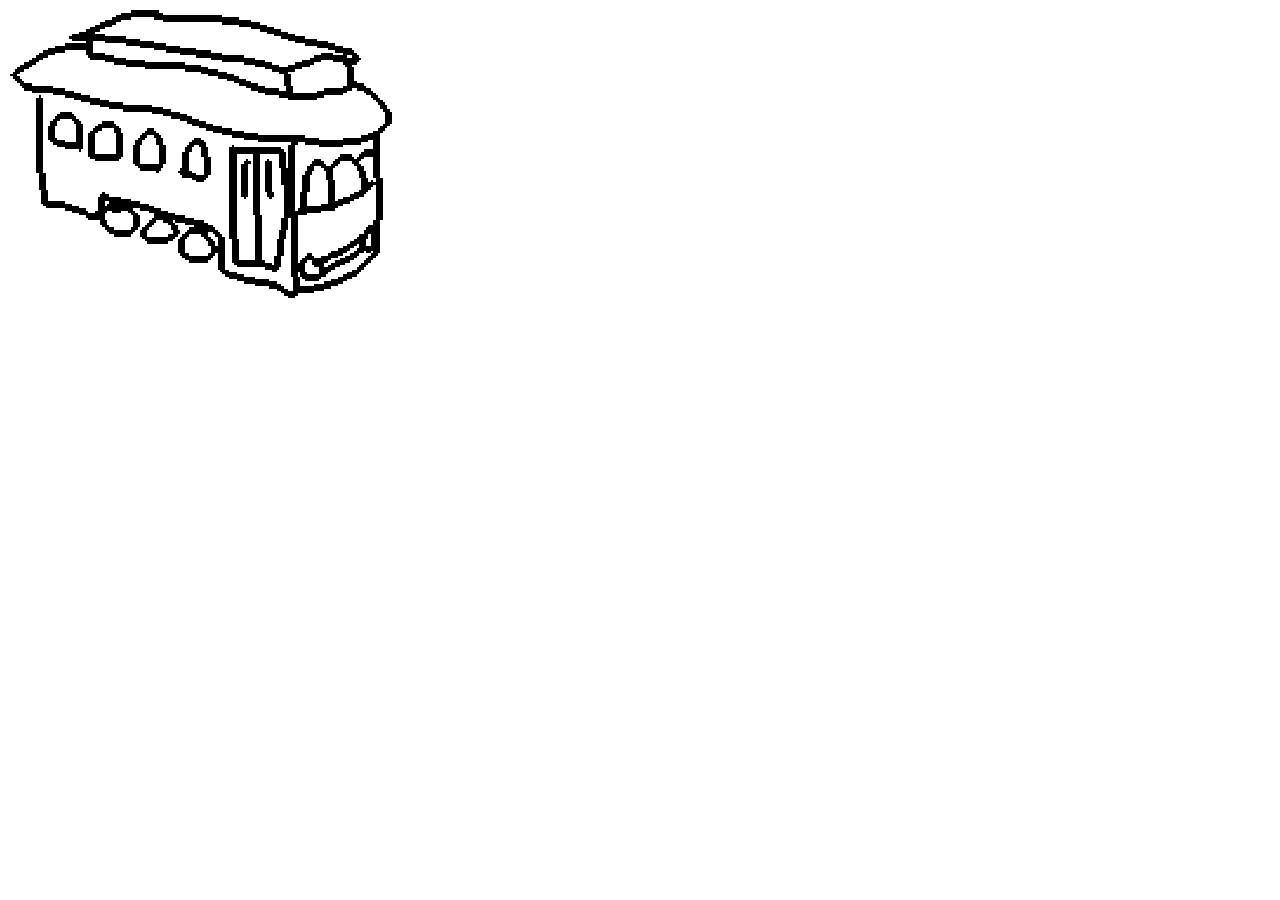
<file: trolley_game/index.html>
<!DOCTYPE html>
<html lang="en">
  <head>
    <meta charset="UTF-8" />
    <meta name="viewport" content="width=device-width, initial-scale=1.0" />
    <title>Moving the Trolley</title>

    <style>
      .trolley img {
        display: block;
        width: 30vw;
        height: auto;
        animation-name: moveTrolley;
        animation-duration: 3s;
        animation-iteration-count: infinite;
      }

      @keyframes moveTrolley {
        0% {
          transform: translate(0, 0);
        }
        100% {
          transform: translate(100dvw, 30dvh);
        } /* then move up */
      }
    </style>
  </head>
  <body>
    <div class="trolley">
      <img src="trolley.svg" alt="A drawn trolley" />
    </div>
  </body>
</html>
</file>
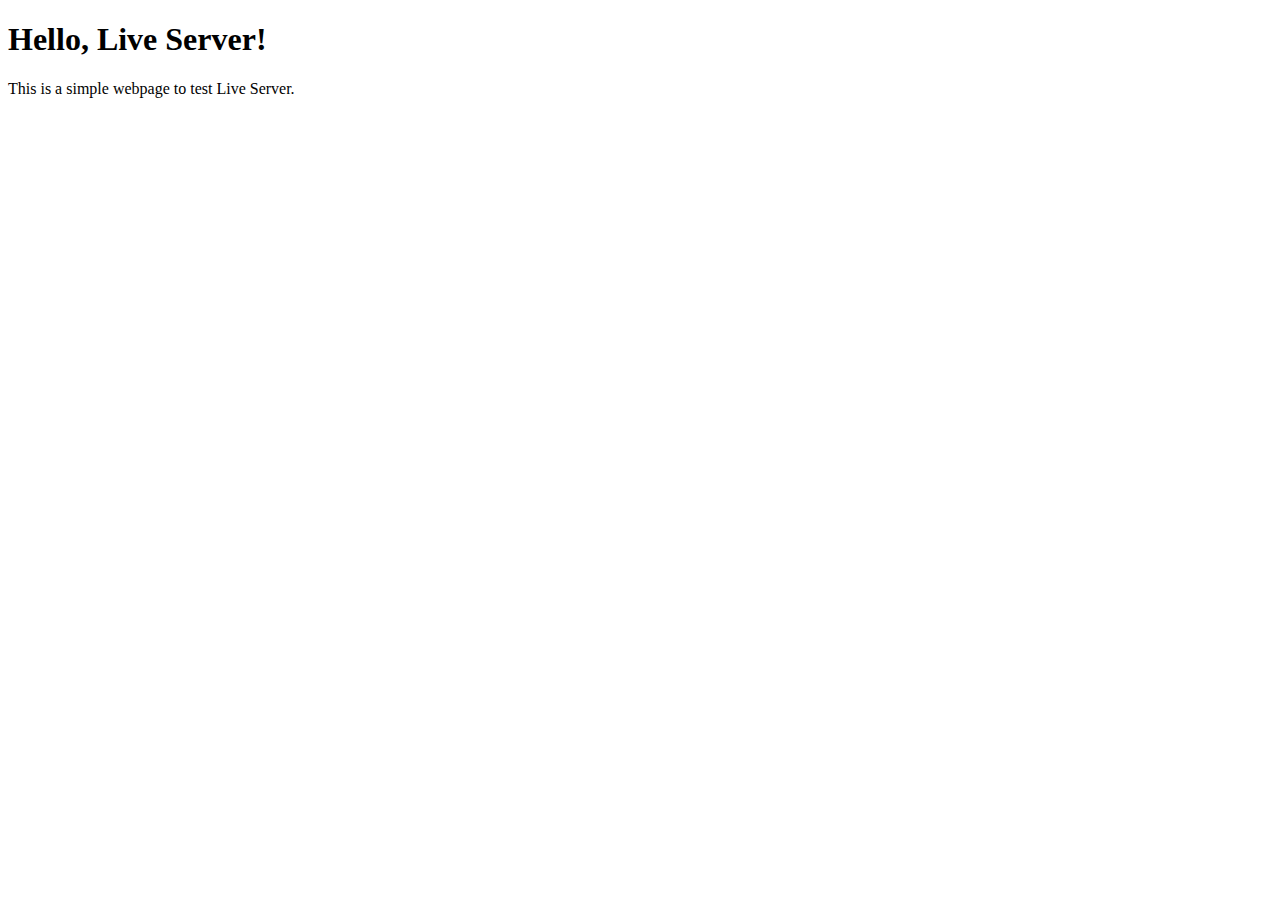
<file: assignments/onboarding-assignment/index.html>
<!DOCTYPE html>
<html lang="en">
  <head>
    <meta charset="UTF-8" />
    <meta name="viewport" content="width=device-width, initial-scale=1.0" />
    <title>Live Server Test</title>
  </head>
  <body>
    <h1>Hello, Live Server!</h1>
    <p>This is a simple webpage to test Live Server.</p>
  </body>
</html>
</file>
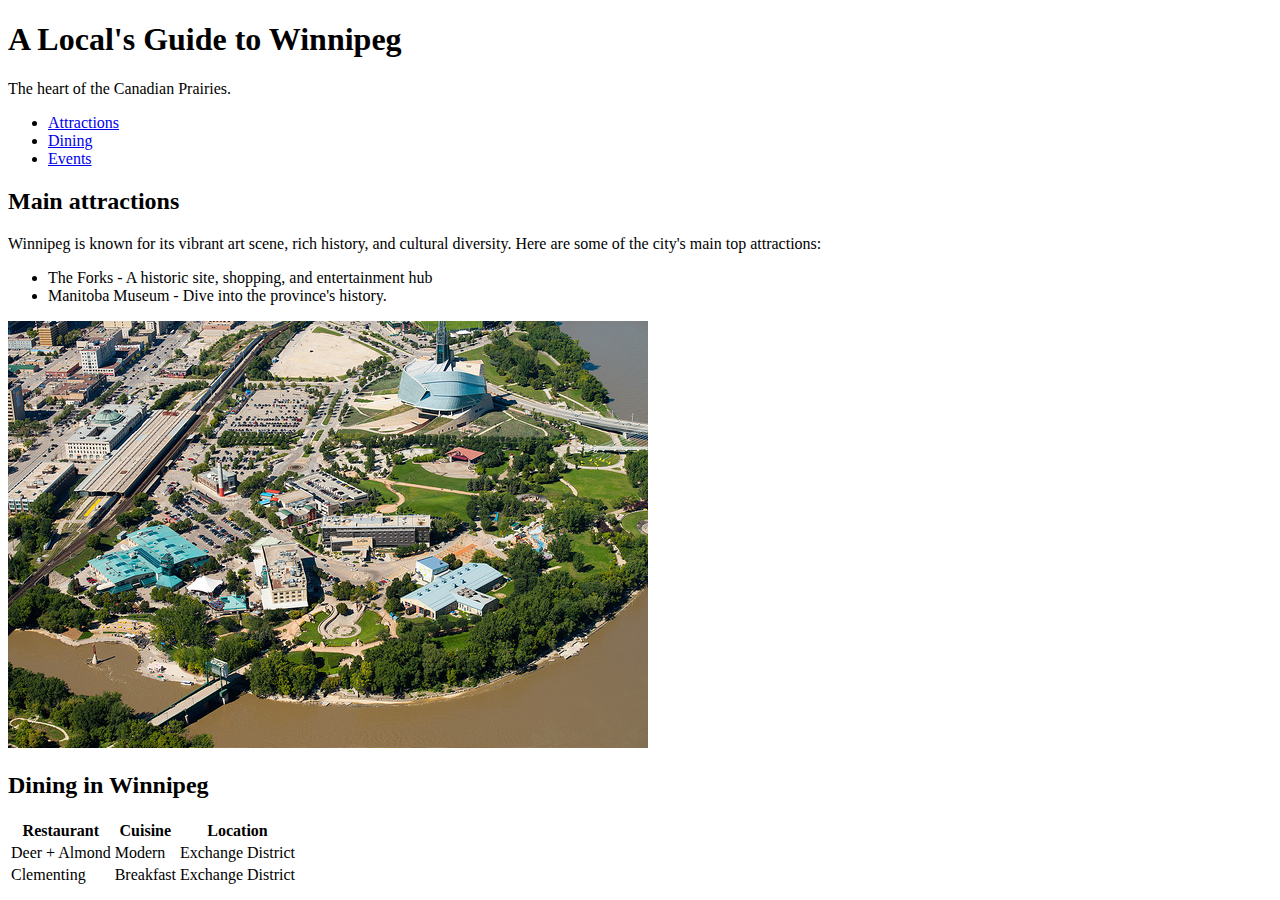
<file: demos/module-1/index.html>
<!DOCTYPE html>
<html lang="en">
  <head>
    <meta charset="UTF-8" />
    <meta name="viewport" content="width=device-width, initial-scale=1.0" />
    <title>Winnipeg Local Guide</title>
  </head>

  <body>
    <header>
      <h1>A Local's Guide to Winnipeg</h1>
      <p>The heart of the Canadian Prairies.</p>
      <nav>
        <ul>
          <li><a href="#attractions">Attractions</a></li>
          <li><a href="#dining">Dining</a></li>
          <li><a href="#events">Events</a></li>
        </ul>
      </nav>
    </header>
    <main class="main-content">
      <section id="attractions">
        <h2>Main attractions</h2>
        <p>
          Winnipeg is known for its vibrant art scene, rich history, and
          cultural diversity. Here are some of the city's main top attractions:
        </p>
        <ul>
          <li>The Forks - A historic site, shopping, and entertainment hub</li>
          <li>Manitoba Museum - Dive into the province's history.</li>
        </ul>
        <img src="images/theforks.jpg" alt="A scenic view of the Forks" />
      </section>
      <section id="dining">
        <h2>Dining in Winnipeg</h2>
        <table>
          <thead>
            <tr>
              <th>Restaurant</th>
              <th>Cuisine</th>
              <th>Location</th>
            </tr>
          </thead>
          <tbody>
            <tr>
              <td>Deer + Almond</td>
              <td>Modern</td>
              <td>Exchange District</td>
            </tr>
            <tr>
              <td>Clementing</td>
              <td>Breakfast</td>
              <td>Exchange District</td>
            </tr>
          </tbody>
        </table>
      </section>
      <section id="events"></section>
    </main>
  </body>
</html>
</file>
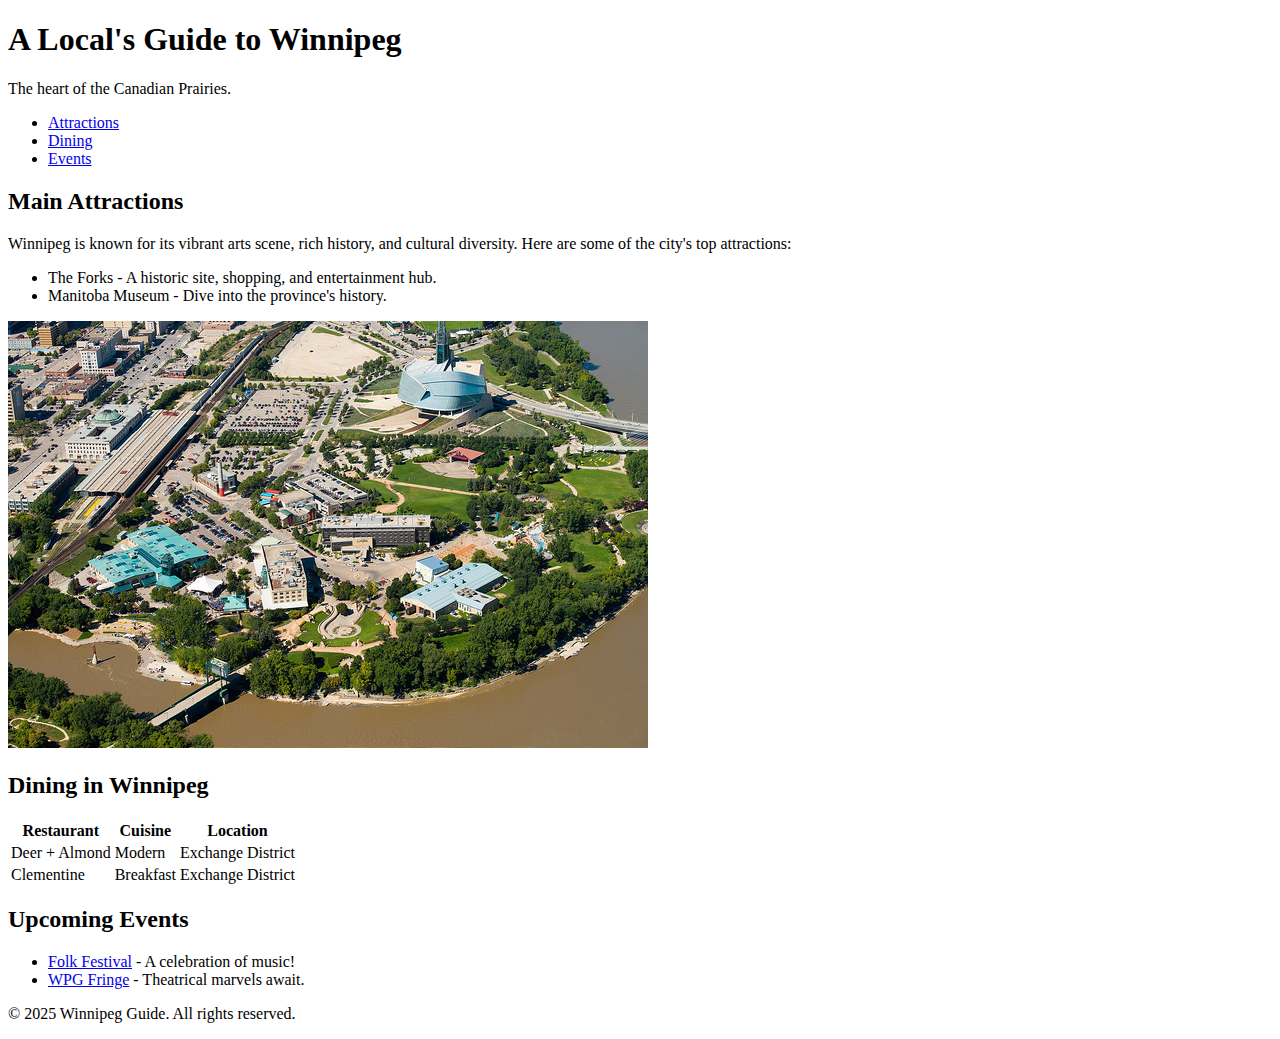
<file: demos/module-2/index.html>
<!DOCTYPE html>
<html lang="en">
	<head>
		<meta charset="UTF-8" />
		<meta name="viewport" content="width=device-width, initial-scale=1.0" />
		<title>Winnipeg Local Guide</title>
	</head>
	<body>
		<header>
			<h1>A Local's Guide to Winnipeg</h1>
			<p>The heart of the Canadian Prairies.</p>
			<nav>
				<ul>
					<li><a href="#attractions">Attractions</a></li>
					<li><a href="#dining">Dining</a></li>
					<li><a href="#events">Events</a></li>
				</ul>
			</nav>
		</header>
		<main class="main-content">
			<section id="attractions">
				<h2>Main Attractions</h2>
				<p>
					Winnipeg is known for its vibrant arts scene, rich history, and cultural diversity. Here are some of
					the city's top attractions:
				</p>
				<ul>
					<li>The Forks - A historic site, shopping, and entertainment hub.</li>
					<li>Manitoba Museum - Dive into the province's history.</li>
				</ul>
				<img src="images/theforks.jpg" title="The Forks" alt="A scenic view of The Forks" />
			</section>
			<section id="dining">
				<h2>Dining in Winnipeg</h2>
				<table>
					<thead>
						<tr>
							<th>Restaurant</th>
							<th>Cuisine</th>
							<th>Location</th>
						</tr>
					</thead>
					<tbody>
						<tr>
							<td>Deer + Almond</td>
							<td>Modern</td>
							<td>Exchange District</td>
						</tr>
						<tr>
							<td>Clementine</td>
							<td>Breakfast</td>
							<td>Exchange District</td>
						</tr>
					</tbody>
				</table>
			</section>
			<section id="events">
				<h2>Upcoming Events</h2>
				<ul>
					<li>
						<a href="https://www.winnipegfolkfestival.ca">Folk Festival</a>
						- A celebration of music!
					</li>
					<li>
						<a href="https://www.winnipegfringe.com">WPG Fringe</a>
						- Theatrical marvels await.
					</li>
				</ul>
			</section>
		</main>
		<footer>
			<p>&copy; 2025 Winnipeg Guide. All rights reserved.</p>
		</footer>
	</body>
</html>
</file>
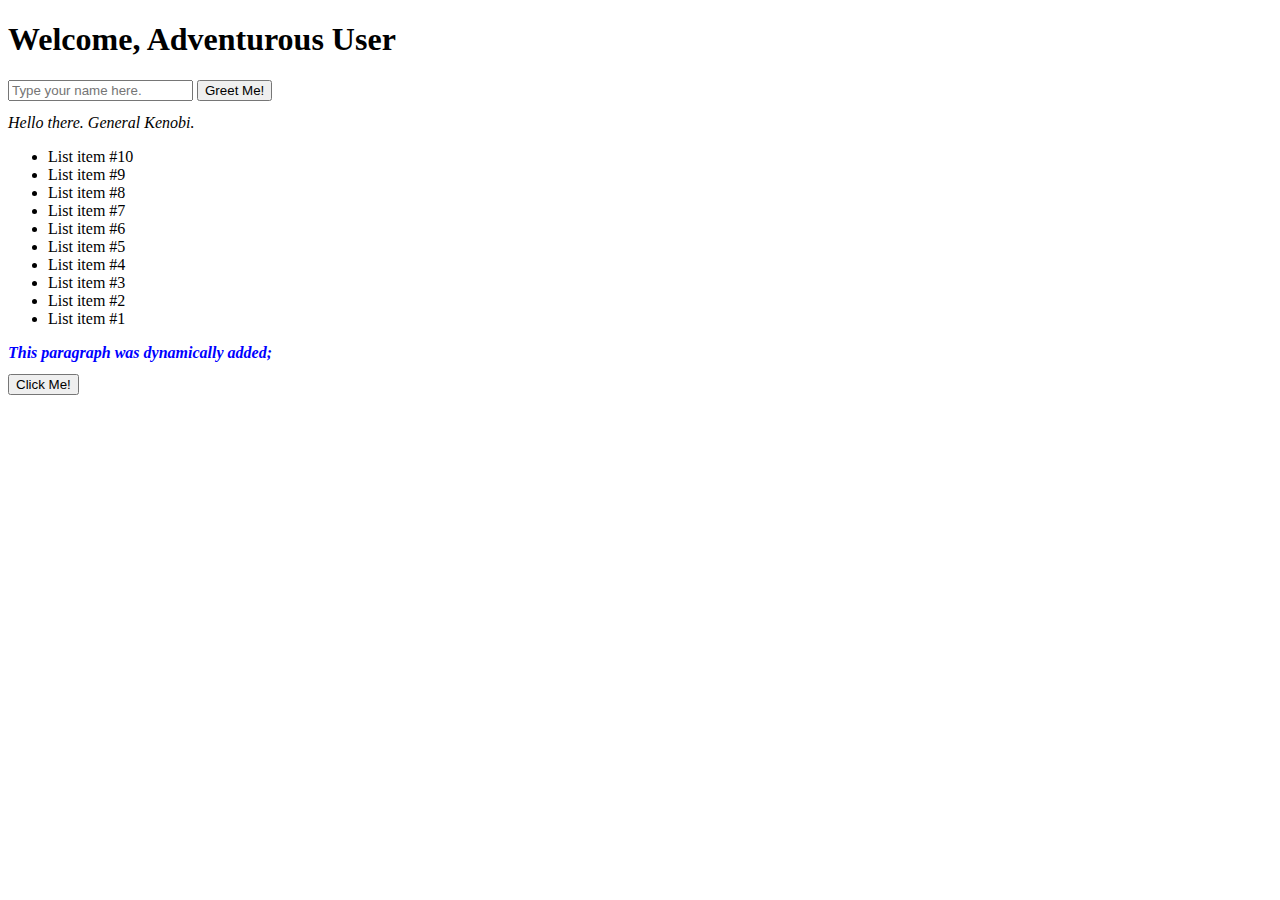
<file: demos/module-3/index.html>
<!DOCTYPE html>
<html lang="en">
  <head>
    <meta charset="UTF-8" />
    <title>Interactive Web Page with JavaScript</title>
    <style>
      .paragraph-style {
        font-style: italic;
        margin: 0.8rem 0;
      }
    </style>
  </head>
  <body>
    <!-- The stage is set: A heading that will greet users, an input for their name, and a button to trigger the greeting. -->
    <h1 id="welcome-heading">Welcome to JavaScript!</h1>
    <input type="text" id="name-input" placeholder="Enter your name" />
    <button id="greet-button">Greet Me!</button>
    <p id="greeting-display">Hello there. General Kenobi.</p>

    <!-- A list that will be populated with an array of colors through JavaScript -->
    <ul id="color-list"></ul>

    <!-- The script tag linking to our JavaScript file, where the magic happens -->
    <script src="script.js"></script>
    <script src="dom_manipulation.js"></script>
  </body>
</html>
</file>
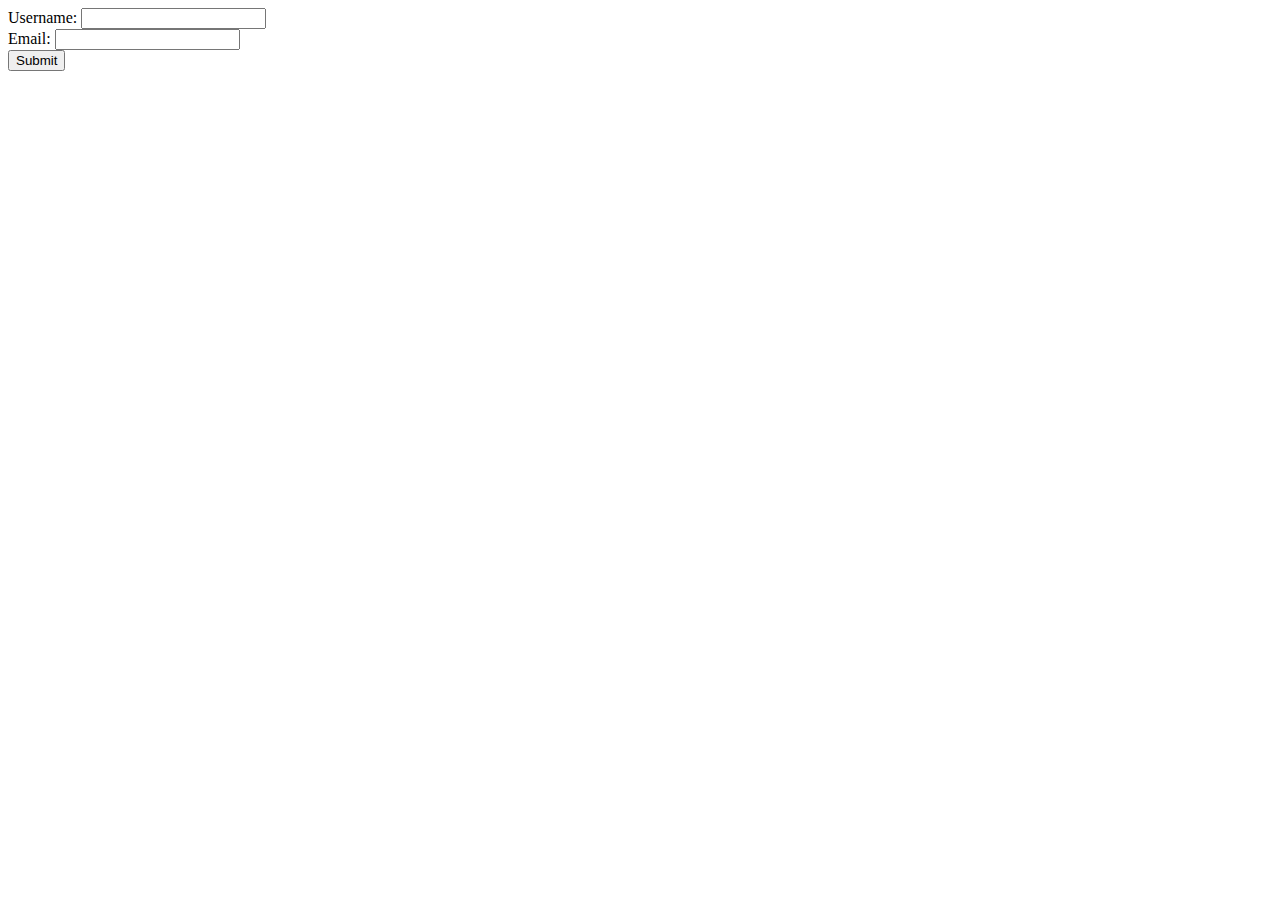
<file: demos/module-4/index.html>
<!DOCTYPE html>
<html lang="en">
  <head>
    <meta charset="UTF-8" />
    <title>Module 4: HTML Forms and JavaScript</title>
    <style>
      .error-message {
        color: red;
        font-style: italic;
      }
    </style>
  </head>
  <body>
    <!-- Section 1: HTML Forms and Core Elements -->
    <!-- This section lays out the structure for our HTML form. It's the foundation for user interaction. -->
    <!-- We're defining input fields for a username and an email. These fields are where users will input their data. -->
    <!-- We're configuring the form to make a POST request to https://httpbin.org/post. -->
    <form
      id="userForm"
      action="https://httpbin.org/post"
      method="post"
      novalidate>
      <div class="input-container">
        <label for="username">Username:</label>
        <!-- Text input for the username. It's a simple field that takes any text. -->
        <input type="text" id="username" name="username" />
        <!-- label's "for" attribute must be the same value as the input's "name" attribute" -->
      </div>

      <!-- Section 2: Built-in HTML5 Form Validation -->
      <!-- HTML5 simplifies form validation. The 'email' input type, for instance, automatically validates email formats. -->
      <!-- Additionally, the 'required' attribute ensures the form cannot be submitted without filling this field. -->
      <div class="input-container">
        <label for="email">Email:</label>
        <input type="email" id="email" name="email" />
      </div>

      <!-- A submit button to send the form data. -->
      <button type="submit">Submit</button>
    </form>

    <footer>
      <script src="script.js"></script>
    </footer>
  </body>
</html>
</file>
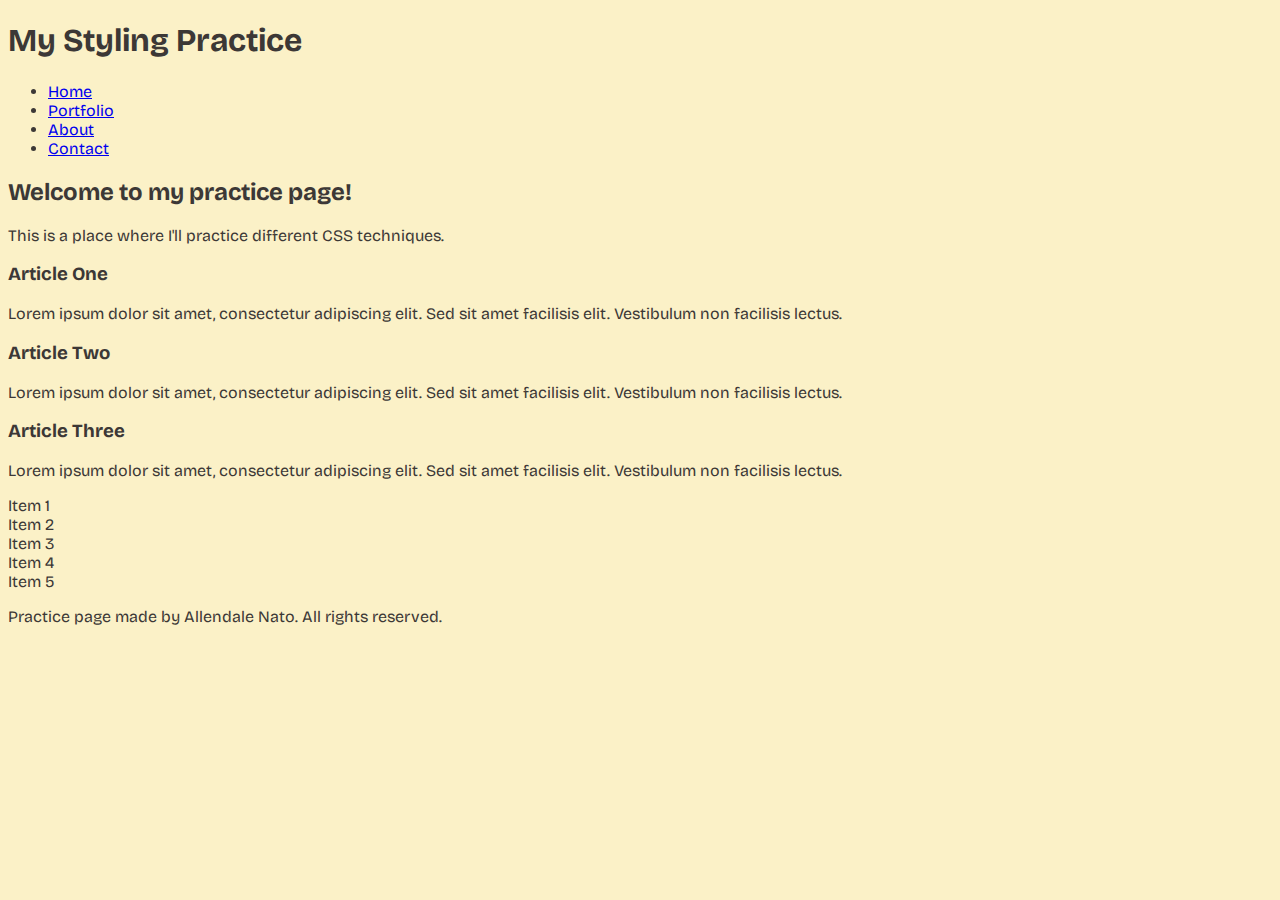
<file: labs/module-2-css-basics/index.html>
<!DOCTYPE html>
<html lang="en">
  <head>
    <meta charset="UTF-8" />
    <meta name="viewport" content="width=device-width, initial-scale=1.0" />
    <title>Styling Practice Page</title>
    <link rel="preconnect" href="https://fonts.googleapis.com" />
    <link rel="preconnect" href="https://fonts.gstatic.com" crossorigin />
    <link
      href="https://fonts.googleapis.com/css2?family=Bricolage+Grotesque:opsz,wght@12..96,200..800&display=swap"
      rel="stylesheet"
    />
    <link rel="stylesheet" href="styles.css" />
  </head>

  <body>
    <header>
      <h1>My Styling Practice</h1>
      <nav>
        <ul>
          <li><a href="#">Home</a></li>
          <li><a href="#">Portfolio</a></li>
          <li><a href="#">About</a></li>
          <li><a href="#">Contact</a></li>
        </ul>
      </nav>
    </header>

    <main>
      <section class="intro">
        <h2>Welcome to my practice page!</h2>
        <p>This is a place where I'll practice different CSS techniques.</p>
      </section>

      <section class="articles">
        <article>
          <h3>Article One</h3>
          <p>
            Lorem ipsum dolor sit amet, consectetur adipiscing elit. Sed sit
            amet facilisis elit. Vestibulum non facilisis lectus.
          </p>
        </article>
        <article>
          <h3>Article Two</h3>
          <p>
            Lorem ipsum dolor sit amet, consectetur adipiscing elit. Sed sit
            amet facilisis elit. Vestibulum non facilisis lectus.
          </p>
        </article>
        <article>
          <h3>Article Three</h3>
          <p>
            Lorem ipsum dolor sit amet, consectetur adipiscing elit. Sed sit
            amet facilisis elit. Vestibulum non facilisis lectus.
          </p>
        </article>
      </section>

      <section class="grid-section">
        <div class="grid-item">Item 1</div>
        <div class="grid-item">Item 2</div>
        <div class="grid-item">Item 3</div>
        <div class="grid-item">Item 4</div>
        <div class="grid-item">Item 5</div>
      </section>
    </main>

    <footer>
      <p>Practice page made by Allendale Nato. All rights reserved.</p>
    </footer>
  </body>
</html>
</file>
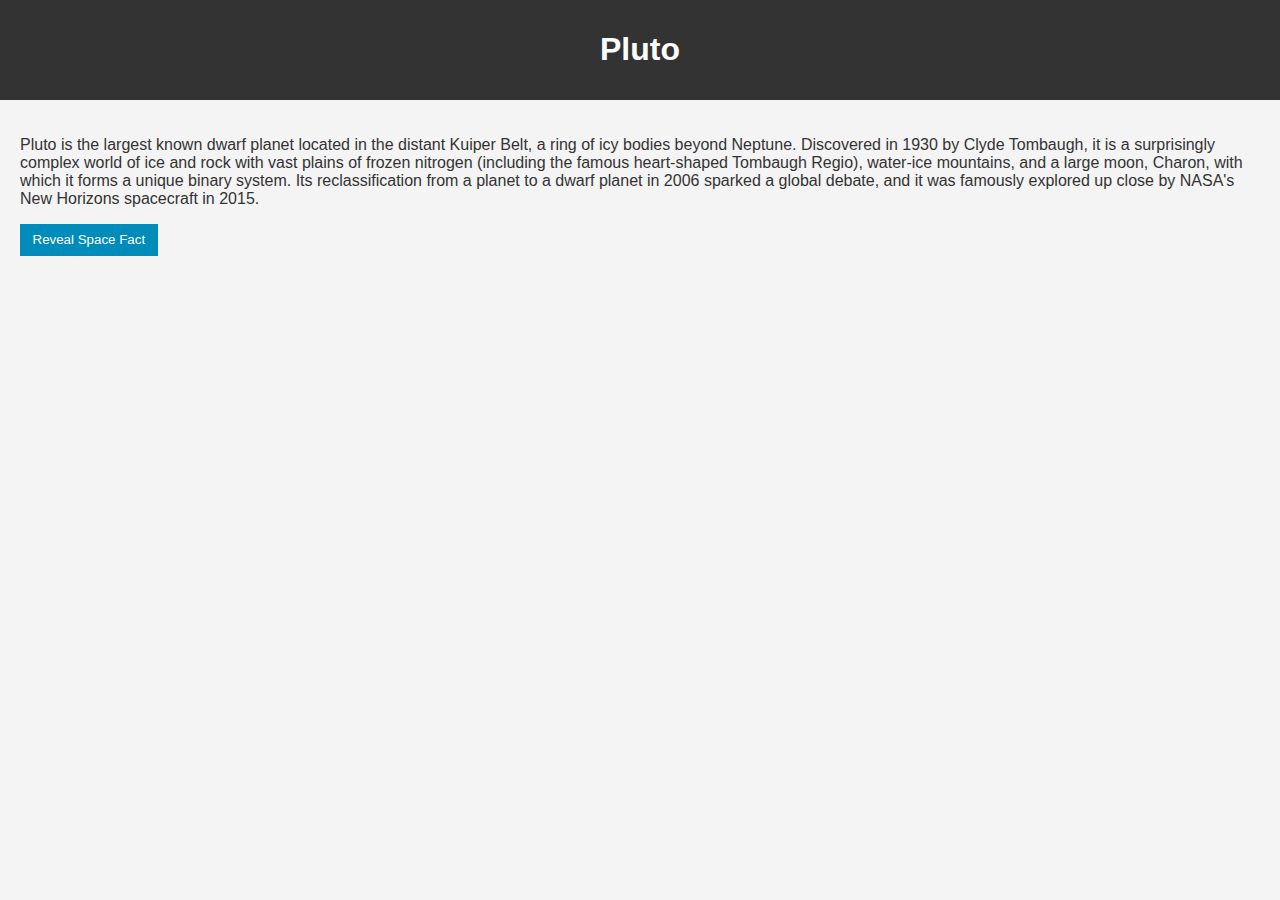
<file: labs/module-3-javascript-basics/index.html>
<!DOCTYPE html>
<html lang="en">
  <head>
    <meta charset="UTF-8" />
    <meta name="viewport" content="width=device-width, initial-scale=1.0" />
    <link rel="stylesheet" href="styles.css" />
    <title>Space Exploration Lab</title>
  </head>
  <body>
    <header>
      <h1 id="celestial-name">Pluto</h1>
    </header>
    <main>
      <section id="celestial-info">
        <!-- Celestial Information will be dynamically added here -->
      </section>
      <button id="reveal-fact">Reveal Space Fact</button>
      <div id="space-fact"><!-- Space Fact will be revealed here --></div>
    </main>

    <!-- Linking the Script -->
    <script src="script.js"></script>
  </body>
</html>
</file>
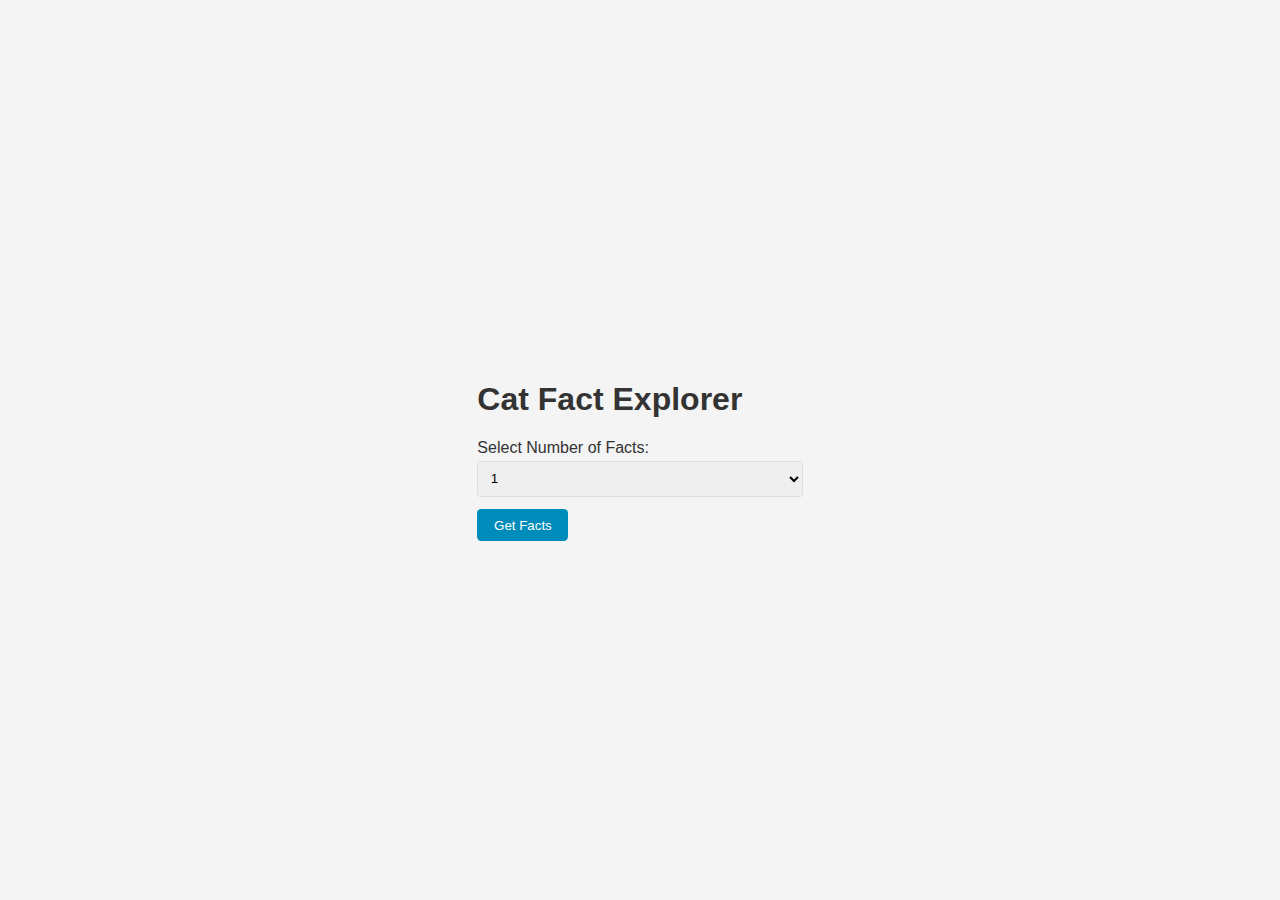
<file: labs/module-4-async/index.html>
<!DOCTYPE html>
<html lang="en">
  <head>
    <meta charset="UTF-8" />
    <meta name="viewport" content="width=device-width, initial-scale=1.0" />
    <link rel="stylesheet" href="styles.css" />
    <title>Cat Fact Explorer</title>
  </head>
  <body>
    <main id="catFactApp">
      <h1>Cat Fact Explorer</h1>
      <label for="factCount">Select Number of Facts:</label>
      <select id="factCount">
        <option value="1">1</option>
        <option value="2">2</option>
        <option value="3">3</option>
        <option value="4">4</option>
        <option value="5">5</option>
        <option value="6">6</option>
        <option value="7">7</option>
        <option value="8">8</option>
        <option value="9">9</option>
        <option value="10">10</option>
      </select>
      <button onclick="displayCatFacts()">Get Facts</button>
      <div id="factsContainer"></div>
    </main>
    <script src="script.js" defer></script>
  </body>
</html>
</file>
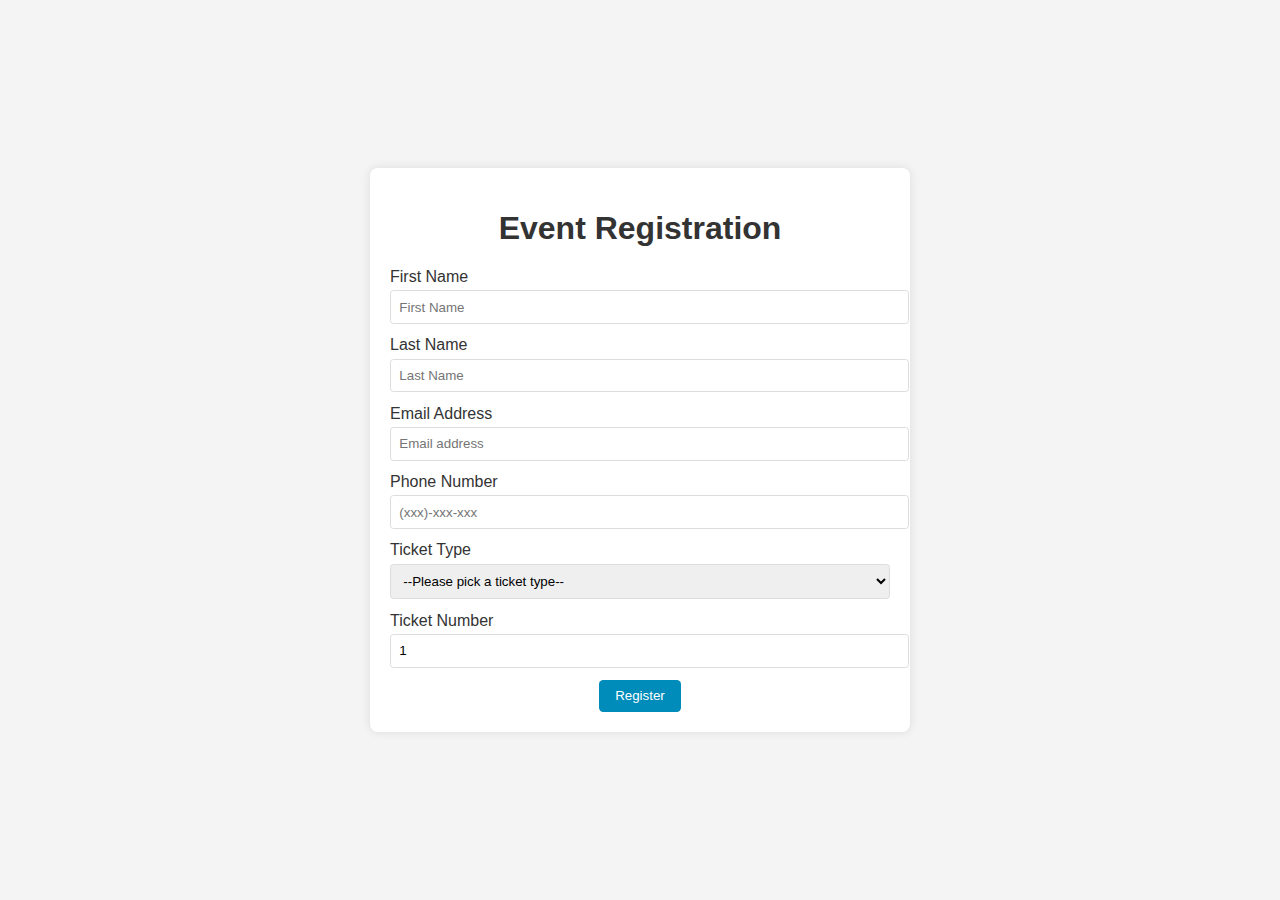
<file: labs/module-4-forms/index.html>
<!DOCTYPE html>
<html lang="en">
  <head>
    <meta charset="UTF-8" />
    <meta name="viewport" content="width=device-width, initial-scale=1.0" />
    <link rel="stylesheet" href="styles.css" />
    <title>Event Registration Form</title>
  </head>
  <body>
    <form id="eventRegistrationForm" action="#" method="post">
      <h1>Event Registration</h1>
      <!-- Additional form elements will be added here -->

      <!-- First Name -->
      <label for="firstName">First Name</label>
      <input
        type="text"
        name="firstName"
        id="firstName"
        placeholder="First Name" />

      <!-- Last Name -->
      <label for="lastName">Last Name</label>
      <input
        type="text"
        name="lastName"
        id="lastName"
        placeholder="Last Name" />

      <!-- Email Address -->
      <label for="emailAddress">Email Address</label>
      <input
        type="email"
        name="emailAddress"
        id="emailAddress"
        placeholder="Email address" />

      <!-- Phone Number -->
      <label for="phoneNumber">Phone Number</label>
      <input
        type="tel"
        name="phoneNumber"
        id="phoneNumber"
        placeholder="(xxx)-xxx-xxx" />

      <label for="ticketType">Ticket Type</label>
      <select name="ticketType" id="ticketType" required>
        <option value="">--Please pick a ticket type--</option>
        <option value="GA">General Admission</option>
        <option value="VIP">VIP</option>
        <option value="PVIP">Premium VIP</option>
      </select>

      <label for="ticketNum">Ticket Number</label>
      <input
        type="number"
        id="ticketNum"
        name="ticketNum"
        min="1"
        max="10"
        value="1" />

      <button type="submit">Register</button>
    </form>
    <script src="script.js" defer></script>
  </body>
</html>
</file>
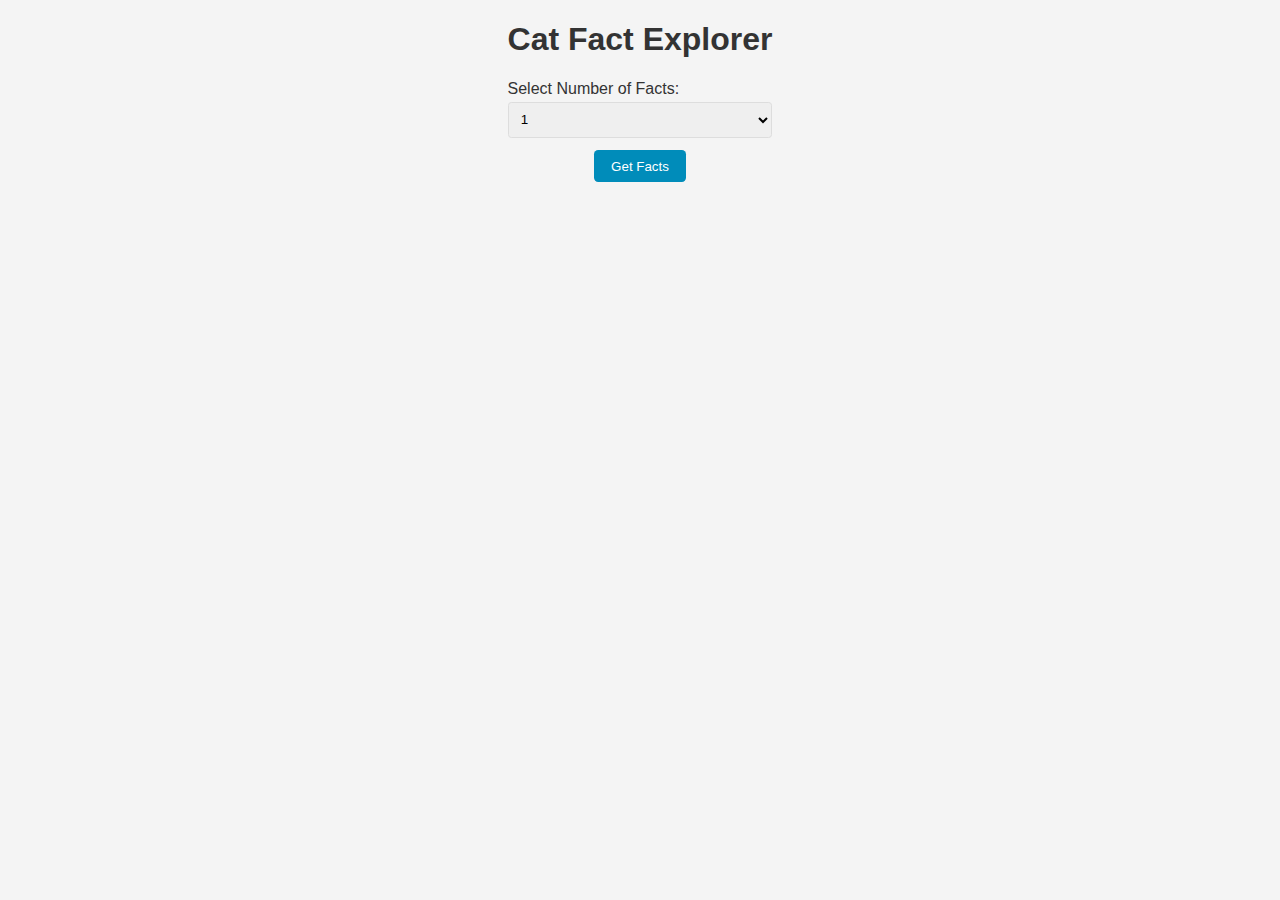
<file: labs/module-5-async/index.html>
<!DOCTYPE html>
<html lang="en">
  <head>
    <meta charset="UTF-8" />
    <meta name="viewport" content="width=device-width, initial-scale=1.0" />
    <link rel="stylesheet" href="styles.css" />
    <title>Cat Fact Explorer</title>
  </head>
  <body>
    <main id="catFactApp">
      <h1>Cat Fact Explorer</h1>
      <label for="factCount">Select Number of Facts:</label>
      <select id="factCount">
        <option value="1" selected>1</option>
        <option value="2">2</option>
        <option value="3">3</option>
        <option value="4">4</option>
        <option value="5">5</option>
        <option value="6">6</option>
        <option value="7">7</option>
        <option value="8">8</option>
        <option value="9">9</option>
        <option value="10">10</option>
      </select>
      <button id="displayFactsBtn">Get Facts</button>
      <div id="factsContainer"></div>
    </main>
    <script src="script.js" defer></script>
  </body>
</html>
</file>
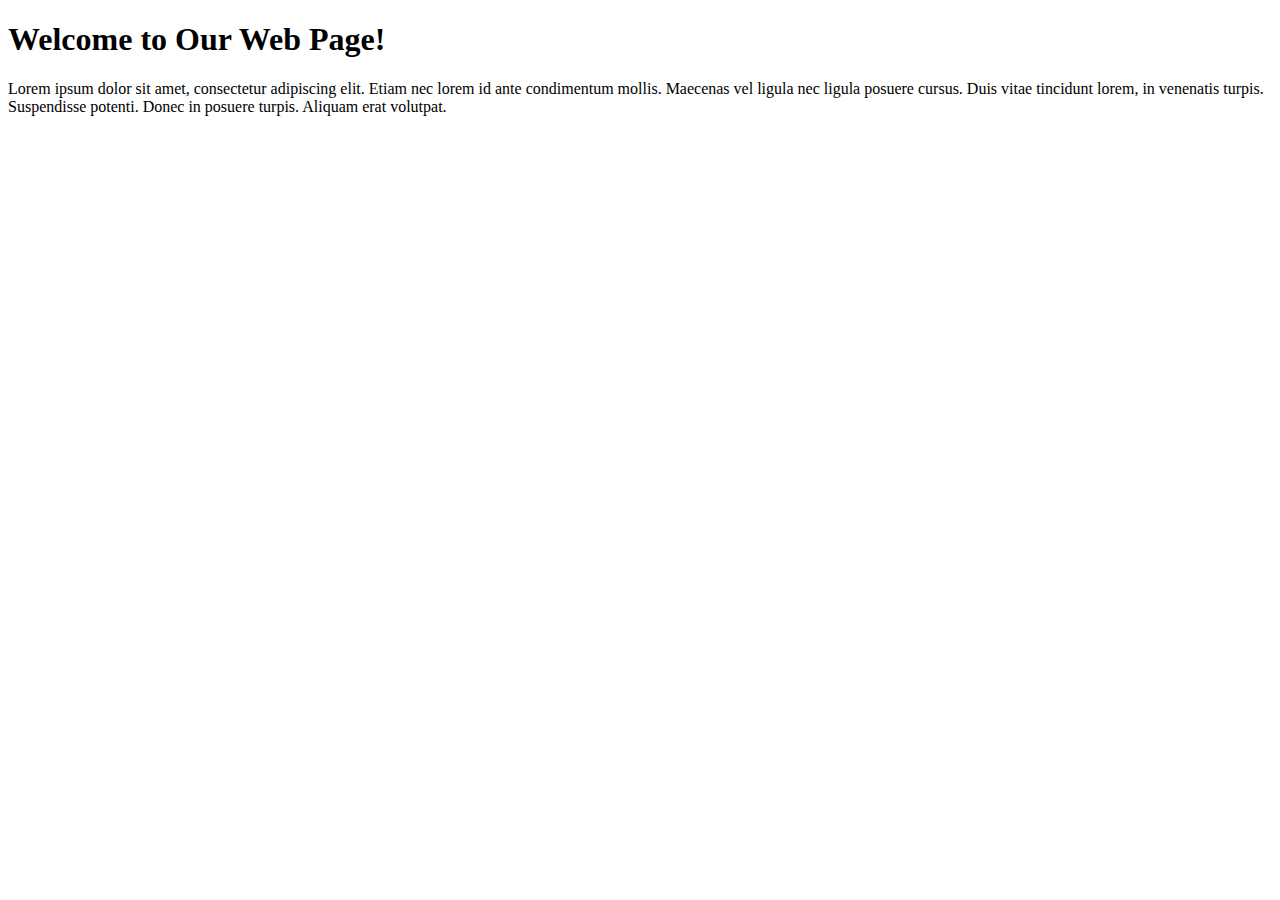
<file: labs/module-6-storage/index.html>
<!DOCTYPE html>
<html>
  <head>
    <link rel="stylesheet" type="text/css" href="styles.css" />
  </head>
  <body>
    <div id="top-banner" class="hide">
      <p>Your Top Banner Text Here!</p>
      <span class="close">&times;</span>
    </div>

    <div id="content">
      <h1>Welcome to Our Web Page!</h1>
      <p>
        Lorem ipsum dolor sit amet, consectetur adipiscing elit. Etiam nec lorem
        id ante condimentum mollis. Maecenas vel ligula nec ligula posuere
        cursus. Duis vitae tincidunt lorem, in venenatis turpis. Suspendisse
        potenti. Donec in posuere turpis. Aliquam erat volutpat.
      </p>
    </div>

    <div id="footer-banner" class="banner hide">
      <p>Your Footer Banner Text Here!</p>
      <span class="close">&times;</span>
    </div>

    <div id="modal" class="hide">
      <div class="modal-content">
        <span class="close">&times;</span>
        <p>Your Popup Modal Text Here!</p>
      </div>
    </div>

    <script src="script.js"></script>
  </body>
</html>
</file>
<file: labs/module-2-css-basics/styles.css>
:root {
  --bg: #fbf1c7;
  --fg: #3c3836;
  --yellow1: #b3720d;
  --yellow2: ##d79921;
  --font-main: "Bricolage Grotesque", Arial, Helvetica, sans-serif;
}

body {
  background-color: var(--bg);
  color: var(--fg);
  font-family: var(--font-main);
}
</file>
<file: labs/module-3-javascript-basics/styles.css>
body {
  font-family: "Arial", sans-serif;
  margin: 0;
  padding: 0;
  background-color: #f4f4f4;
  color: #333;
}

header {
  background-color: #333;
  color: #fff;
  padding: 0.625em 1.25em;
  text-align: center;
}

main {
  padding: 1.25em;
}

#space-fact {
  margin-top: 1.25em;
  padding: 0.625em;
  background-color: #e2e2e2;
  display: none;
}

button {
  padding: 0.625em 0.9375em;
  background-color: #008cba;
  color: white;
  border: none;
  cursor: pointer;
}

button:hover {
  background-color: #005f73;
}
</file>
<file: labs/module-4-async/styles.css>
body {
  font-family: "Arial", sans-serif;
  background-color: #f4f4f4;
  color: #333;
  margin: 0;
  padding: 0;
  display: flex;
  justify-content: center;
  align-items: center;
  height: 100vh; /* Hey what's vh? Look it up! */
}

form {
  width: 90%;
  max-width: 31.25em;
  background: white;
  padding: 1.25em;
  border-radius: 0.5em;
  box-shadow: 0 0 10px rgba(0, 0, 0, 0.1);
  text-align: center;
}

input,
select,
textarea {
  width: 100%;
  padding: 0.625em;
  margin-top: 0.3125em;
  margin-bottom: 0.9375em;
  border: 1px solid #ddd;
  border-radius: 0.25em;
}

button {
  padding: 0.625em 1.25em;
  background-color: #008cba;
  color: white;
  border: none;
  border-radius: 0.3125em;
  cursor: pointer;
}

button:hover {
  background-color: #005f73;
}
</file>
<file: labs/module-4-forms/styles.css>
body {
  font-family: "Arial", sans-serif;
  background-color: #f4f4f4;
  color: #333;
  margin: 0;
  padding: 0;
  display: flex;
  justify-content: center;
  align-items: center;
  height: 100vh;
}

form {
  width: 90%;
  max-width: 31.25em;
  background: white;
  padding: 1.25em;
  border-radius: 0.5em;
  box-shadow: 0 0 10px rgba(0, 0, 0, 0.1);
  text-align: center;
}

input,
select,
textarea {
  width: 100%;
  padding: 0.625em;
  margin-top: 0.3125em;
  margin-bottom: 0.9375em;
  border: 1px solid #ddd;
  border-radius: 0.25em;
}

button {
  padding: 0.625em 1.25em;
  background-color: #008cba;
  color: white;
  border: none;
  border-radius: 0.3125em;
  cursor: pointer;
}

button:hover {
  background-color: #005f73;
}

label {
  text-align: left;
  display: inline-block;
  width: 100%;
}

.error-message {
  color: red;
  font-style: italic;
}
</file>
<file: labs/module-5-async/styles.css>
body {
  font-family: "Arial", sans-serif;
  background-color: #f4f4f4;
  color: #333;
  margin: 0 auto;
  padding: 0;
  display: flex;
  justify-content: center;
  /* align-items: center; */
  height: 100vh; /* Hey what's vh? Look it up! */
  width: 50%;
}

form {
  width: 90%;
  max-width: 31.25em;
  background: white;
  padding: 1.25em;
  border-radius: 0.5em;
  box-shadow: 0 0 10px rgba(0, 0, 0, 0.1);
  text-align: center;
}

input,
select,
textarea {
  width: 100%;
  padding: 0.625em;
  margin-top: 0.3125em;
  margin-bottom: 0.9375em;
  border: 1px solid #ddd;
  border-radius: 0.25em;
}

button {
  display: block;
  margin-inline: auto;
  padding: 0.625em 1.25em;
  background-color: #008cba;
  color: white;
  border: none;
  border-radius: 0.3125em;
  cursor: pointer;
  /* width: %; */
}

button:hover {
  background-color: #005f73;
}

p {
  border: 1px solid #bebebe;
  border-radius: 5px;
  padding: 1rem;
}
</file>
<file: labs/module-6-storage/styles.css>
.banner {
  position: fixed;
  width: 100%;
  background-color: #f9ed69;
  padding: 10px 0;
  text-align: center;
  z-index: 1000;
}

#top-banner {
  top: -50px;
  transition: top 2s;
}

#top-banner.show {
  top: 0;
}

#footer-banner {
  bottom: 0;
}

#modal {
  position: fixed;
  z-index: 10000;
  left: 0;
  top: 0;
  width: 100%;
  height: 100%;
  overflow: auto;
  background-color: rgba(0, 0, 0, 0.4);
}

.modal-content {
  background-color: #fefefe;
  margin: 15% auto;
  padding: 20px;
  border: 1px solid #888;
  width: 80%;
}

.close {
  color: #aaaaaa;
  float: right;
  font-size: 28px;
  font-weight: bold;
  padding-right: 20px;
}

.close:hover,
.close:focus {
  color: #000;
  text-decoration: none;
  cursor: pointer;
}

.hide {
  display: none;
}
</file>
